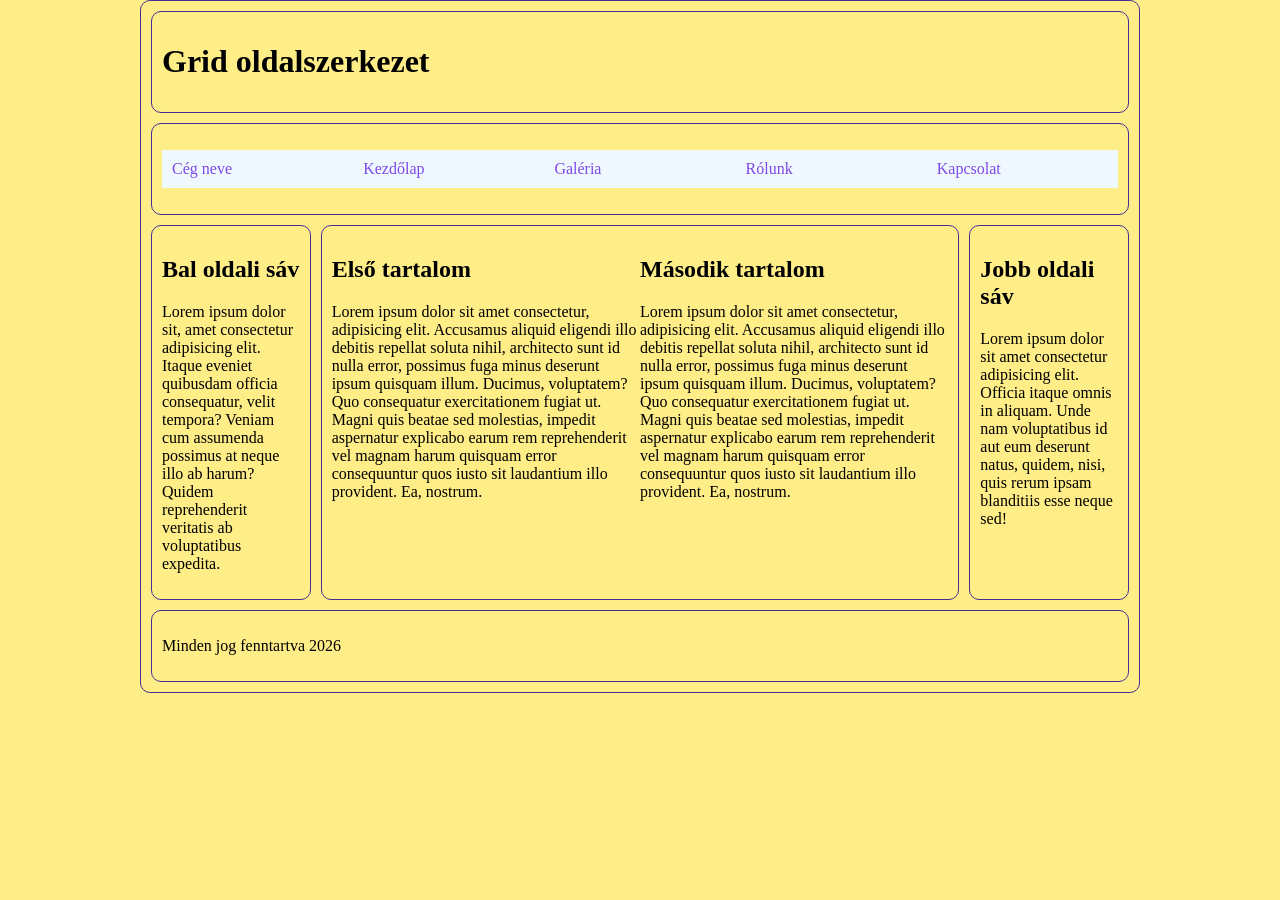
<file: index.html>
<!-- htm:5 -->
<!DOCTYPE html>
<html lang="hu">

<head>
    <meta charset="UTF-8">
    <meta name="description" content="">
    <meta name="keywords" content="reszp, html5">
    <meta name="viewport" content="width=device-width, initial-scale=1.0">
    <title>Hudácskó Szilvia</title>
    <link rel="stylesheet" href="stilus.css">
</head>

<body>
    <!-- main>header+nav+article+aside+footer -->
    <main>
        <header>
            <h1>Grid oldalszerkezet</h1>
        </header>
        <nav>
            <ul>
                <li><a href="#">Cég neve</a></li>
                <li><a href="#">Kezdőlap</a></li>
                <li><a href="galeria.html">Galéria</a></li>
                <li><a href="#">Rólunk</a></li>
                <li><a href="#">Kapcsolat</a></li>
            </ul>

        </nav>
        <article class="text">
            <div class="cikk">
                <h2>Első tartalom</h2>
                <p>Lorem ipsum dolor sit amet consectetur, adipisicing elit. Accusamus aliquid eligendi illo debitis
                    repellat soluta nihil, architecto sunt id nulla error, possimus fuga minus deserunt ipsum quisquam
                    illum. Ducimus, voluptatem?
                    Quo consequatur exercitationem fugiat ut. Magni quis beatae sed molestias, impedit aspernatur
                    explicabo
                    earum rem reprehenderit vel magnam harum quisquam error consequuntur quos iusto sit laudantium illo
                    provident. Ea, nostrum.</p>
            </div>

            <div class="cikk">
                <h2>Második tartalom</h2>
                <p>Lorem ipsum dolor sit amet consectetur, adipisicing elit. Accusamus aliquid eligendi illo debitis
                    repellat soluta nihil, architecto sunt id nulla error, possimus fuga minus deserunt ipsum quisquam
                    illum. Ducimus, voluptatem?
                    Quo consequatur exercitationem fugiat ut. Magni quis beatae sed molestias, impedit aspernatur
                    explicabo
                    earum rem reprehenderit vel magnam harum quisquam error consequuntur quos iusto sit laudantium illo
                    provident. Ea, nostrum.</p>
            </div>


        </article>
        <aside class="Bal">
            <h2>Bal oldali sáv</h2>
            <p>Lorem ipsum dolor sit, amet consectetur adipisicing elit. Itaque eveniet quibusdam officia consequatur,
                velit tempora? Veniam cum assumenda possimus at neque illo ab harum? Quidem reprehenderit veritatis ab
                voluptatibus expedita.</p>
        </aside>

        <aside class="Jobb">
            <h2>Jobb oldali sáv</h2>
            <p>Lorem ipsum dolor sit amet consectetur adipisicing elit. Officia itaque omnis in aliquam. Unde nam
                voluptatibus id aut eum deserunt natus, quidem, nisi, quis rerum ipsam blanditiis esse neque sed!</p>
        </aside>


        <footer>
            <p>Minden jog fenntartva 2026</p>
        </footer>
    </main>
</body>

</html>
</file>
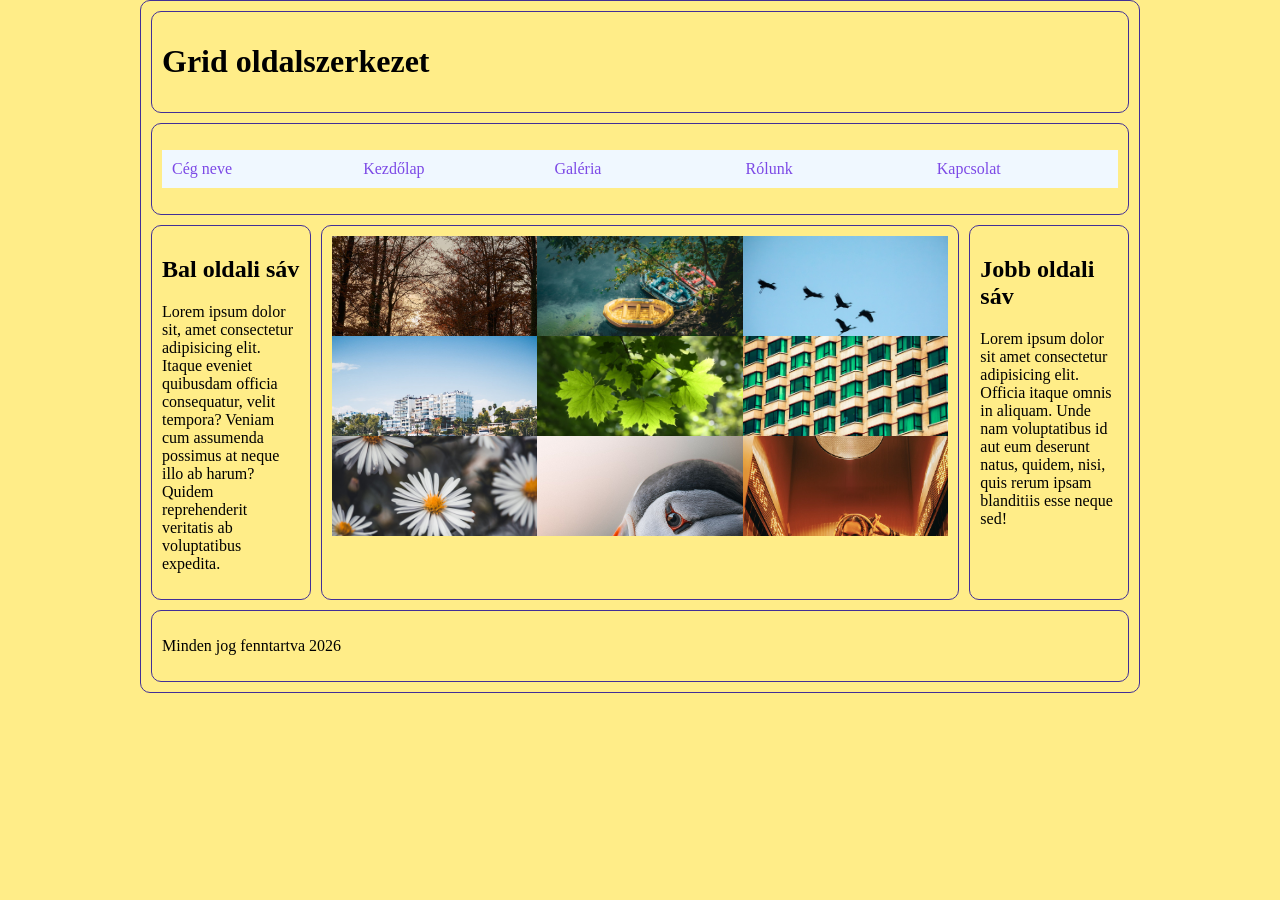
<file: galeria.html>
<!-- htm:5 -->
<!DOCTYPE html>
<html lang="hu">

<head>
    <meta charset="UTF-8">
    <meta name="description" content="">
    <meta name="keywords" content="reszp, html5">
    <meta name="viewport" content="width=device-width, initial-scale=1.0">
    <title>Hudácskó Szilvia</title>
    <link rel="stylesheet" href="stilus.css">
</head>

<body>
    <!-- main>header+nav+article+aside+footer -->
    <main>
        <header>
            <h1>Grid oldalszerkezet</h1>
        </header>
        <nav>
            <ul>
                <li><a href="#">Cég neve</a></li>
                <li><a href="#">Kezdőlap</a></li>
                <li><a href="#">Galéria</a></li>
                <li><a href="#">Rólunk</a></li>
                <li><a href="#">Kapcsolat</a></li>
            </ul>

        </nav>
        <article class="gallery">

            <div class="pics"> <img src="kepek/kep(1).jpg" alt="dizájn"> </div>
            <div class="pics"> <img src="kepek/kep(2).jpg" alt="dizájn"> </div>
            <div class="pics"> <img src="kepek/kep(3).jpg" alt="dizájn"> </div>
            <div class="pics"> <img src="kepek/kep(4).jpg" alt="dizájn"> </div>
            <div class="pics"> <img src="kepek/kep(5).jpg" alt="dizájn"> </div>
            <div class="pics"> <img src="kepek/kep(6).jpg" alt="dizájn"> </div>
            <div class="pics"> <img src="kepek/kep(7).jpg" alt="dizájn"> </div>
            <div class="pics"> <img src="kepek/kep(8).jpg" alt="dizájn"> </div>
            <div class="pics"> <img src="kepek/kep(9).jpg" alt="dizájn"> </div>


        </article>
        <aside class="Bal">
            <h2>Bal oldali sáv</h2>
            <p>Lorem ipsum dolor sit, amet consectetur adipisicing elit. Itaque eveniet quibusdam officia consequatur,
                velit tempora? Veniam cum assumenda possimus at neque illo ab harum? Quidem reprehenderit veritatis ab
                voluptatibus expedita.</p>
        </aside>

        <aside class="Jobb">
            <h2>Jobb oldali sáv</h2>
            <p>Lorem ipsum dolor sit amet consectetur adipisicing elit. Officia itaque omnis in aliquam. Unde nam
                voluptatibus id aut eum deserunt natus, quidem, nisi, quis rerum ipsam blanditiis esse neque sed!</p>
        </aside>


        <footer>
            <p>Minden jog fenntartva 2026</p>
        </footer>
    </main>
</body>

</html>
</file>
<file: stilus.css>
* {
    box-sizing: border-box;
}

main,
header,
footer,
article,
aside,
nav {
    border: 1px solid rgb(66, 47, 151);
    padding: 10px;
    border-radius: 10px
}

body {
    background-color: rgb(255, 237, 136);
    max-width: 1000px;
    margin: auto
}

/* main {
    background-color: rgb(164, 230, 121);
}

header {
    background-color: rgb(196, 230, 46);
}

footer {
    background-color: rgb(209, 154, 200);
}

article {
    background-color: rgb(202, 99, 194)
}

aside {
    background-color: rgb(206, 171, 240);
}

nav {
    background-color: rgb(238, 188, 61);
} */


/************************************************** menü kialakítása: 

a kattintható linkeket tesszük egymás mellé
Alapértelmezetten ők egymás alá kerülnének, mivel egy (számozatlan) listába tettük őket

li tegeket tesszük egymás mellé
az ul a szülő (tároló) elem - 
-> a szülő elemre ráteszek egy grides (rácsos) elrendezést  
fragmentekben definiáljuk az oszlop szélességét 

!! Annyi oszlop lesz ahány fragment létehoztunk!!, itt 5

*/

nav ul {
    display: grid;
    grid-template-columns: 1fr 1fr 1fr 1fr 1fr;
    padding: 0;
    list-style-type: none;
}

nav a {
    text-decoration: none;
    color: rgba(77, 0, 219, 0.705)
}

nav ul li {
    padding: 10px;
    background-color: aliceblue;
}

nav ul li:hover {
    background-color: rgb(248, 211, 2);
}

/* nav ul li:hover a{
background-color: rgb(248, 248, 252);
} */

/******************************************** oldal szerkezet kialakítása

minden gyerekmnek nevet kell adni a grind-area paranccsal, 
hogy el tudjuk őket hehelyezni a grid area logika szerint
(Unokának nem kell nevet adni, ilyen unoka elemek a kattintható linkek, article
*/

header {
    grid-area: h
}

nav {
    grid-area: n
}

article {
    grid-area: ar
}

aside.bal {
    grid-area: as1
}

aside.jobb {
    grid-area: as2
}


footer {
    grid-area: f
}

/*megadjuk, hogy a main is kerüljön grides elrendezésbe display:grid paranccsal
4 fransmens széles lesz az article, 1fr az aside a bal és jobb oldalon is
-- ezzel három oszlopot hoztunk létre 1-4-1,
majd a nevük alapján bepakoljuk az elemeket ezekbe az oszlopokba

mind a három oszlop tartalma legyen a header, utána
mind a három oszlop tartalma legyen a navigációs sáv, utána
a bal oldali aside (as1) - article - jobb oldali aside (as2) 
mind a három oszlop tartalma a footer legyen
*/

main {
    display: grid;
    grid-template-columns: 1fr 4fr 1fr;
    gap: 10px;
    grid-template-areas: " h h h"
        " n n n"
        "as1 ar a2"
        "f f f"
}

/*itt csak az article-re állítunk be két oszlopot, 
hogy az első és második tartalom egymás mellé kerüljenek*/

article.text {
    display: grid;
    grid-template-columns: 1fr 1fr;
    padding: 10px;
}

article.gallery {
    display: grid;
    grid-template-columns: 1fr 1fr 1fr;
    align-content: baseline;
}

.pics {
    height: 100px;
    overflow: hidden;
}

img {
    width: 100%;
}

/******************************************************RESZPONZIVITÁS*/
/*meg kell adnunk azt a töréspontot, ahol átrendeződik az oldal*/
/*ezt mindig a CSS aljára tesszük*/


/*amint kevesebb mint 600px a szélesség
----a menü átugrik 1 oszloposba (1fr), 
----az article is egy oszlopos lesz
----az aside1-2 elem beugrik az article elem alá
*/

@media screen and (max-width:600px) {
    nav ul {
        grid-template-columns: 1fr;
    }

    article.text {
        grid-template-columns: 1fr;
    }

    article.gallery {
        grid-template-columns: 1fr 1fr;
    }

    main {
        grid-template-columns: 1fr;
        grid-template-areas:
            "h"
            "n"
            "ar"
            "as1"
            "as2"
            "f";
    }

}
</file>
